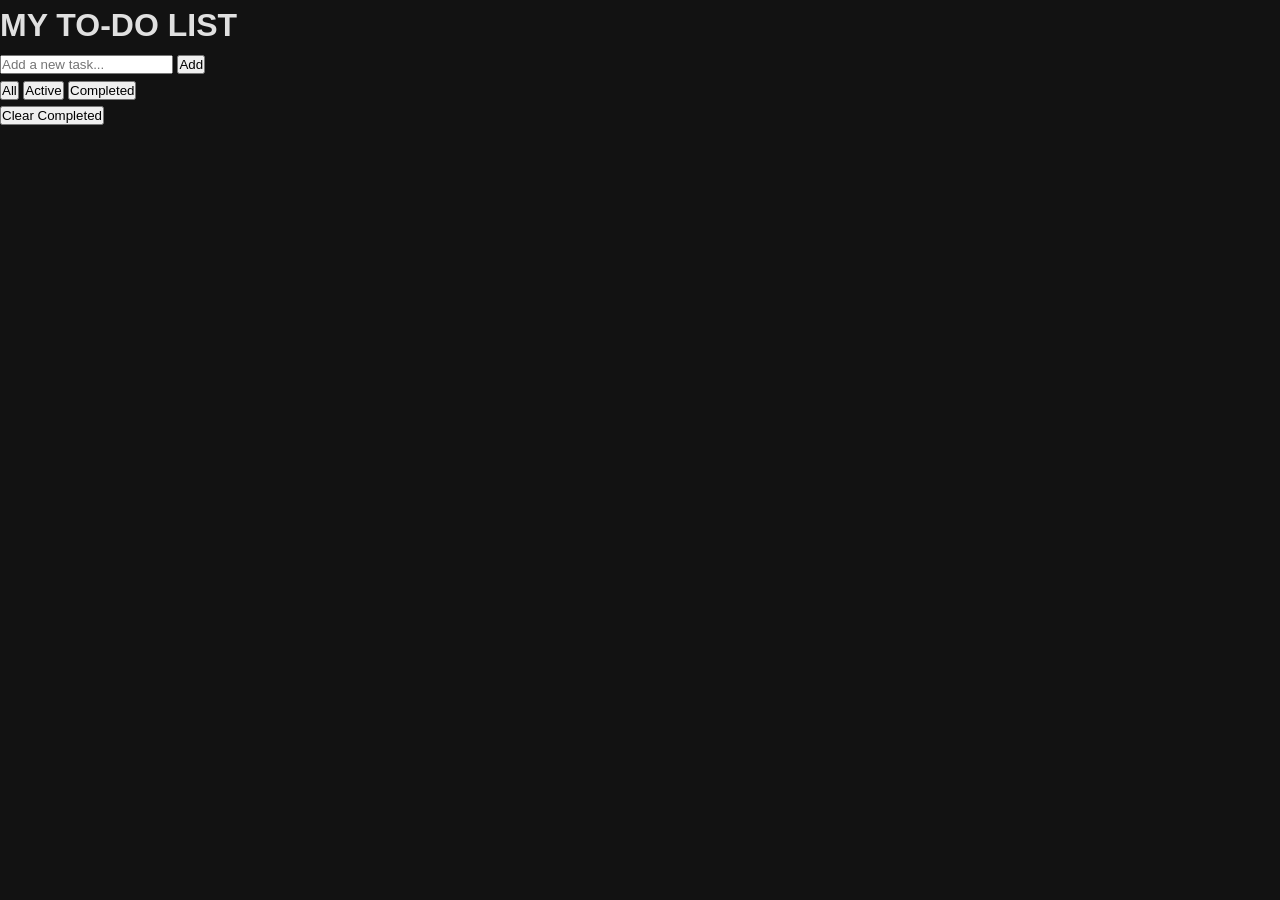
<file: todo-index.html>
<!DOCTYPE html>
<html lang="en">
<head>
    <meta charset="UTF-8">
    <meta name="viewport" content="width=device-width, initial-scale=1.0">
    <title>Todo-app</title>
    <link rel="stylesheet" href="todo-app.css">
</head>
<body>
    <div class="container">
       <h1>MY TO-DO LIST</h1> 
      <div class="input-section">
          <input type="text" id="taskInput" placeholder="Add a new task...">
          <button id="addBtn">Add</button>
          </div>
          <div class="filter-section">
  <button class="filter-btn active" data-filter="all">All</button>
  <button class="filter-btn" data-filter="active">Active</button>
  <button class="filter-btn" data-filter="completed">Completed</button>
</div>
<button id="clearCompletedBtn">Clear Completed</button>
          <ul id="taskList">
              
          </ul>
    </div>
    
    
    
    
    
    
    
  <script src="todo-app.js"></script>  
</body>
</html>
</file>
<file: todo-app.css>
* {
  margin: 0;
  padding: 0;
  box-sizing: border-box;
}

body {
  background-color: #121212;
  color: #e0e0e0;
  font-family: 'Segoe UI', Arial, sans-serif;
  line-height: 1.6;
  padding: 20px
  
  .container {
  max-width: 500px;
  margin: 40px auto;
  background-color: #1e1e1e;
  padding: 30px;
  border-radius: 12px;
  box-shadow: 0 0 20px rgba(139, 92, 246, 0.15);
}

h1 {
  text-align: center;
  color: #a78bfa;
  margin-bottom: 20px;
}

.input-section {
  display: flex;
  gap: 10px;
  margin-bottom: 20px;
}

#taskInput {
  flex: 1;
  padding: 10px;
  border: 1px solid #333;
  border-radius: 6px;
  background-color: #2a2a2a;
  color: #e0e0e0;
}

#addBtn {
  padding: 10px 20px;
  background-color: #7c3aed;
  color: white;
  border: none;
  border-radius: 6px;
  cursor: pointer;
}

#addBtn:hover {
  background-color: #6d28d9;
}

#taskList {
  list-style: none;
}
#taskList li {
  padding: 10px;
  margin-bottom: 8px;
  background-color: #2a2a2a;
  border-radius: 6px;
  cursor: pointer;
}

.completed {
  text-decoration: line-through;
  color: #888;
}
.delete-btn {
  float: right;
  background-color: #dc2626;
  color: white;
  border: none;
  padding: 5px 10px;
  border-radius: 4px;
  cursor: pointer;
}

.delete-btn:hover {
  background-color: #b91c1c;
}
.edit-btn {
  float: right;
  background-color: #7c3aed;
  color: white;
  border: none;
  padding: 5px 10px;
  border-radius: 4px;
  cursor: pointer;
  margin-right: 8px;
}

.edit-btn:hover {
  background-color: #6d28d9;
}.filter-section {
  display: flex;
  gap: 8px;
  margin-bottom: 15px;
}

.filter-btn {
  padding: 6px 14px;
  background-color: #2a2a2a;
  color: #e0e0e0;
  border: 1px solid #333;
  border-radius: 6px;
  cursor: pointer;
}

.filter-btn.active {
  background-color: #7c3aed;
  border-color: #7c3aed;
}

#taskList li {
  display: flex;
  justify-content: space-between;
  align-items: center;
}
#clearCompletedBtn {
  padding: 6px 14px;
  background-color: #2a2a2a;
  color: #e0e0e0;
  border: 1px solid #dc2626;
  border-radius: 6px;
  cursor: pointer;
  margin-bottom: 15px;
}

#clearCompletedBtn:hover {
  background-color: #dc2626;
}
</file>
